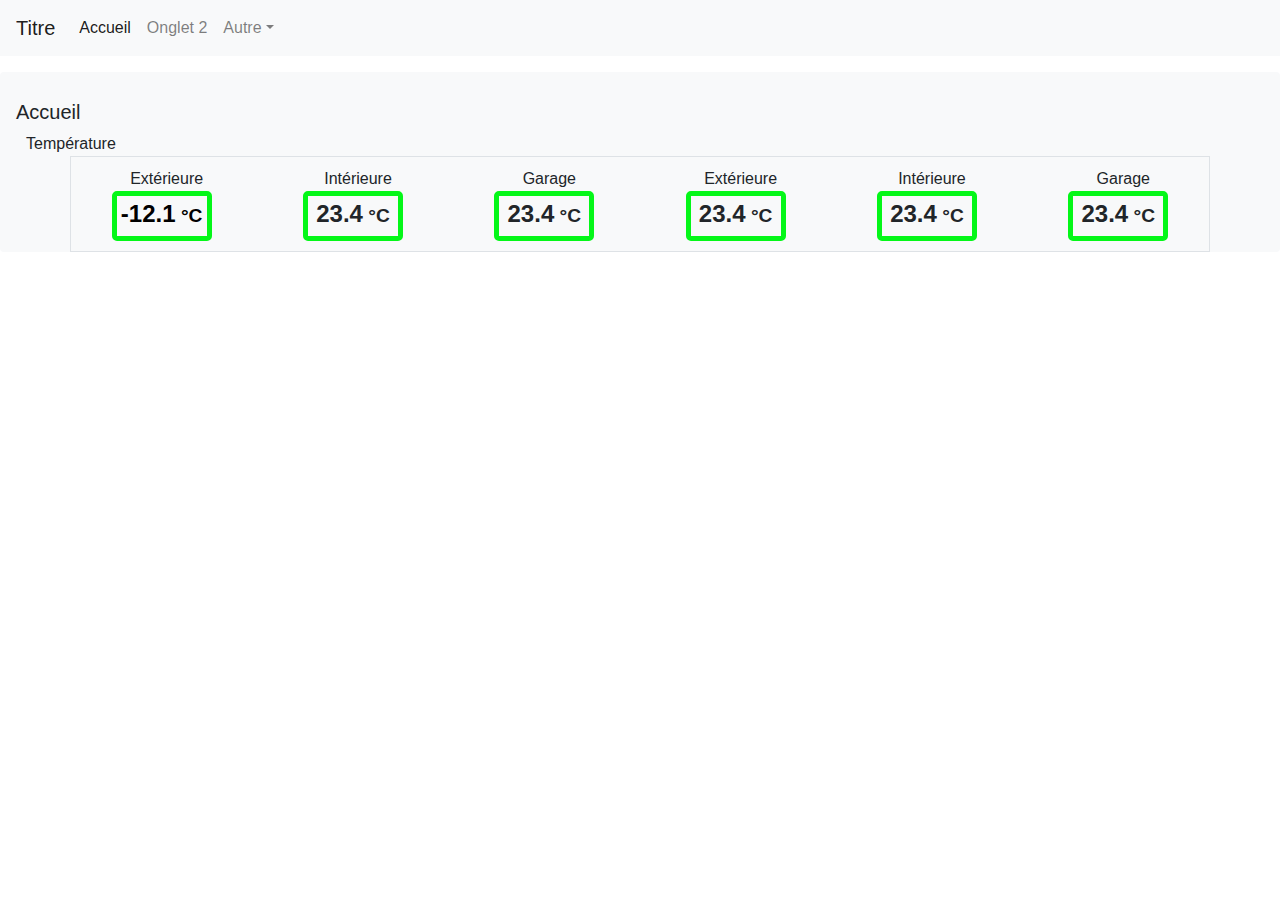
<file: index.html>
<!DOCTYPE html>
<html lang="fr-CA">

<!-- Test -->
<head>
    <meta charset="utf-8" />
    <meta name="author" content="Jean-Olivier Lesieur" />
    <meta name="description" content="description ICI" />
    <meta name="viewport" content="width=device-width, initial-scale=1" />

    <title>Tableau</title>

    <script src="https://code.jquery.com/jquery-3.5.1.min.js"></script>

    <!-- Bootstrap core CSS -->
    <link href="css/bootstrap.min.css" rel="stylesheet" />
    <script src="js/bootstrap.min.js"></script>

    <link href="https://cdn.datatables.net/1.12.1/css/dataTables.bootstrap4.min.css" rel="stylesheet" />

    <link rel="stylesheet" href="css/styles.css" />
</head>

<body>
    <!-- Début Menu Navigation -->
    <nav class="navbar navbar-expand-md navbar-light bg-light fixed-top">
        <span class="navbar-brand noselect">Titre</span>
        <button class="navbar-toggler" type="button" data-toggle="collapse" data-target="#navbarCollapse"
            aria-controls="navbarSupportedContent" aria-expanded="false" aria-label="Toggle navigation">
            <span class="navbar-toggler-icon"></span>
        </button>
        <div class="collapse navbar-collapse" id="navbarCollapse">
            <ul class="navbar-nav mr-auto" id="myTab">
                <li class="nav-item">
                    <a class="nav-link active" id="tab-1" data-toggle="tab" role="tab" href="#content-1">Accueil</a>
                </li>

                <li class="nav-item">
                    <a class="nav-link" id="tab-2" data-toggle="tab" role="tab" href="#content-2">Onglet 2</a>
                </li>

                <li class="nav-item dropdown">
                    <a class="nav-link dropdown-toggle" data-toggle="dropdown" href="#" role="button"
                        aria-haspopup="true" aria-expanded="false">Autre</a>
                    <div class="dropdown-menu">
                        <a class="dropdown-item" id="tab-3" data-toggle="tab" role="tab" href="#content-3">Autre
                            Onglet</a>
                    </div>
                </li>
            </ul>
        </div>
    </nav>
    <!-- Fin Menu Navigation -->

    <main class="">
        <div class="tab-content bg-light rounded">
            <!-- Début Intervention -->
            <div class="tab-pane fade show active" id="content-1" aria-labelledby="tab-1" role="tabpanel"
                style="padding-top: 0.25em">
                <h3 class="lead">Accueil</h3>
                <span class="desc">Température</span>
                <div class="container border">
                    <div class="row d-flex justify-content-around">
                        <div class="d-inline text-center">
                            <span class="desc d-inline">Extérieure</span>
                            <a class="link open-Modal" data-id="Température Extérieure" href="#" data-toggle="modal"
                                data-target="#exampleModalScrollable">
                                <p id="indicator">
                                    <span class="value">-12.1</span><span class="units"> °C</span>
                                </p>
                            </a>
                        </div>
                        <div class="d-inline text-center">
                            <span class="desc">Intérieure</span>
                            <p id="indicator">
                                <span class="value">23.4</span><span class="units"> °C</span>
                            </p>
                        </div>
                        <div class="d-inline text-center">
                            <span class="desc">Garage</span>
                            <p id="indicator">
                                <span class="value">23.4</span><span class="units"> °C</span>
                            </p>
                        </div>

                        <!-- Force next columns to break to new line 
                        <div class="w-100"></div>-->

                        <div class="d-inline text-center">
                            <span class="desc d-inline">Extérieure</span>
                            <p id="indicator">
                                <span class="value">23.4</span><span class="units"> °C</span>
                            </p>
                        </div>
                        <div class="d-inline text-center">
                            <span class="desc">Intérieure</span>
                            <p id="indicator">
                                <span class="value">23.4</span><span class="units"> °C</span>
                            </p>
                        </div>
                        <div class="d-inline text-center">
                            <span class="desc">Garage</span>
                            <p id="indicator">
                                <span class="value">23.4</span><span class="units"> °C</span>
                            </p>
                        </div>
                    </div>
                </div>

                <!-- Modal -->
                <div class="modal fade" id="exampleModalScrollable" tabindex="-1" role="dialog"
                    aria-labelledby="exampleModalScrollableTitle" aria-hidden="true">
                    <div class="modal-dialog modal-dialog-scrollable" role="document">
                        <div class="modal-content">
                            <div class="modal-header">
                                <h5 class="modal-title" id="exampleModalScrollableTitle">
                                    Réglage de l'indicateur
                                </h5>
                                <button type="button" class="close" data-dismiss="modal" aria-label="Close">
                                    <span aria-hidden="true">&times;</span>
                                </button>
                            </div>
                            <div class="modal-body">
                                <span name="bookId" id="bookId" value=""></span>
                            </div>
                            <div class="modal-footer">
                                <button type="button" class="btn btn-secondary" data-dismiss="modal">
                                    Close
                                </button>
                                <button type="button" class="btn btn-primary">
                                    Save changes
                                </button>
                            </div>
                        </div>
                    </div>
                </div>
            </div>
            <!-- Fin Intervention -->

            <!-- Début Historique -->
            <div class="tab-pane fade" id="content-2" aria-labelledby="tab-2" role="tabpanel"
                style="padding-top: 0.25em">
                <h3 class="lead">Deuxième Onglet</h3>
                <div class="text-center h-100">
                    <p>
                        Lorem ipsum dolor sit, amet consectetur adipisicing elit. Facilis
                        neque laboriosam a sit veniam ipsam exercitationem, enim explicabo
                        cum vel dolores repellat porro adipisci quo nostrum at deserunt
                        perferendis voluptate.
                    </p>
                </div>
            </div>
            <!-- Fin Historique -->

            <!-- Début Autre -->
            <!-- Début Autre Onglet -->
            <div class="tab-pane root fade" id="content-3" aria-labelledby="tab-6" role="tabpanel"
                style="padding-top: 0.25em">
                <h3 class="lead">Autre Onglet ICI</h3>
                <div class="text-center h-100">
                    <p>
                        Lorem ipsum dolor sit, amet consectetur adipisicing elit. Facilis
                        neque laboriosam a sit veniam ipsam exercitationem, enim explicabo
                        cum vel dolores repellat porro adipisci quo nostrum at deserunt
                        perferendis voluptate.
                    </p>
                </div>
            </div>
            <!-- Fin Autre Onglet -->
            <!-- Fin Autre -->
        </div>
    </main>

    <!-- On référence le fichier pour les scipts -->
    <script src="js/script.js" type="text/javascript"></script>

    <script>
        $(document).on("click", ".open-Modal", function () {
            var myBookId = $(this).data("id");
            $(".modal-body #bookId").text(myBookId);
        });
    </script>
</body>

</html>
</file>
<file: css/styles.css>
@media (min-width: 768px) {
    body {
        padding: 45px 0 0 0;
    }

    .bd-placeholder-img-lg {
        font-size: 3.5rem;
    }
}

h1 {
    font-size: 2.5rem;
}

h3 {
    font-size: 1.8rem;
}

@media all and (max-device-width: 760px) {
    body {
        padding: 30px 0 0 0;
    }

    h1 {
        font-size: 1.5rem;
    }

    h3 {
        font-size: 1.2rem;
    }
}

.sub-tab {
    left: 50% !important;
    transform: translateX(-50%) !important;
    top: 100% !important;
}

.tab-content {
    padding-top: 1.5rem;
    padding-left: 1rem;
    padding-right: 1rem;
}

body {
    /*min-height: 75rem;
    min-width: 975px;*/
    padding-top: 4.5rem;
}

.desc {
    font-size: 1rem;
}

#indicator {
    border-radius: 5px;
    border: 5px solid #04f718;
    margin: auto;
    width: 100px;
    height: 50px;
}

.value {
    font-weight: bolder;
    font-size: 1.5rem;
}

.units {
    font-weight: bold;
    font-size: 1.2rem;
}

.desc {
    margin: auto;
    padding: 5px 0px 0px 10px;
}

a.link:link { text-decoration: none; color: black; }
a.link:visited { text-decoration: none; color: black; }
a.link:hover { text-decoration: none; color: black;  }
a.link:active { text-decoration: none; color: black; }

.border{
    border: 1px;
    padding: 10px;
}
</file>
